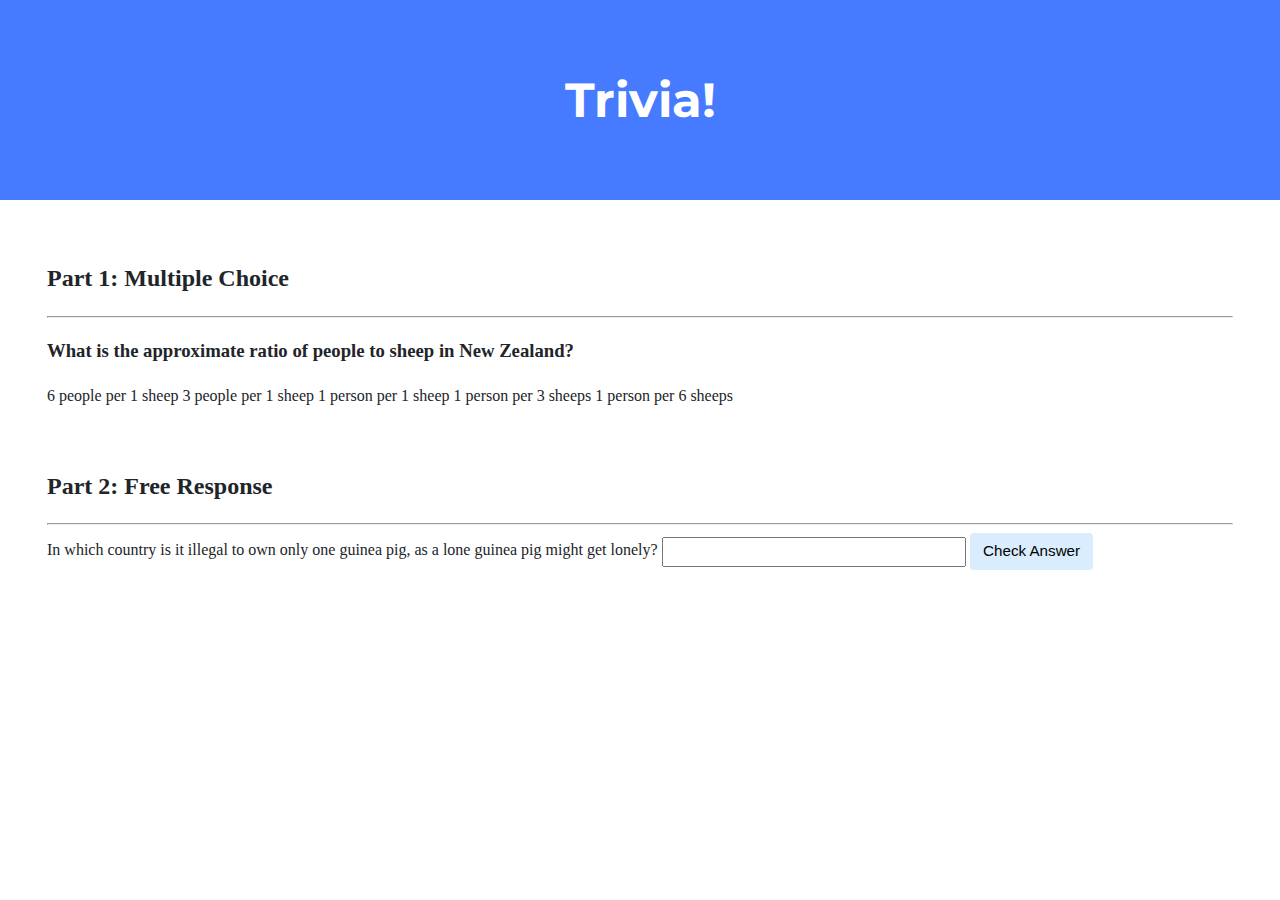
<file: trivia/index.html>
<!DOCTYPE html>

<html lang="en">
    <head>
        <link href="https://fonts.googleapis.com/css2?family=Montserrat:wght@500&display=swap" rel="stylesheet">
        <link href="styles.css" rel="stylesheet">
        <title>Trivia!</title>
        <script>
            document.addEventListener('DOMLoaded',function(){
                let correct_button = document.querySelector(#correct);
                let incorrect_buttons = document.querySelectorAll(.incorrect);
                let message = document.querySelector("message");

                correct_button.addEventListener('click',function(){
                    correct_button.style.backgroundColor = "green";
                    message.innerHTML = "Correct";
                });

                for (let i = 0; 1 < incorrect_buttons.length; i++){
                    incorrect_buttons[i].addEventListener('click'.function(){
                        incorrect_buttons[i].style.backgorundColor = "red"
                        message.innerHTML = "Incorrect";
                    })

                document.querySelector("#free-button").addEventListener('click',function(){
                    let input = document.querySelector("input");
                    let message_free = document.querySelector("#free-message");                   if (input.value == "Switzerland")
                    {
                        input.style.backgroundColor = "green";
                        message_free.InnerHTML= "Correct";
                    }
                    else
                    {
                        input.style.backgroundColor = "red";
                        message_free.InnerHTML= "Incorrect";
                    }
            });

            // TODO: Add code to check answers to questions
        </script>
    </head>
    <body>
        <div class="header">
            <h1>Trivia!</h1>
        </div>

        <div class="container">
            <div class="section">
                <h2>Part 1: Multiple Choice </h2>
                <hr>
                <!-- TODO: Add multiple choice question here -->
                <h3>What is the approximate ratio of people to sheep in New Zealand?</h3>
                <buttons class="incorrect">6 people per 1 sheep</buttons>
                <buttons class="incorrect">3 people per 1 sheep</buttons>
                <buttons class="incorrect">1 person per 1 sheep</buttons>
                <buttons class="incorrect">1 person per 3 sheeps</buttons>
                <buttons id="correct">1 person per 6 sheeps</buttons>
                <p id="message"></p>

            </div>

            <div class="section">
                <h2>Part 2: Free Response</h2>
                <hr>
                <!-- TODO: Add free response question here -->
                <h>In which country is it illegal to own only one guinea pig, as a lone guinea pig might get lonely?</h>
                <input type="text">
                <button id="free-button">Check Answer</button>
                <p id="free-message"></p>
            </div>
        </div>
    </body>
</html>
</file>
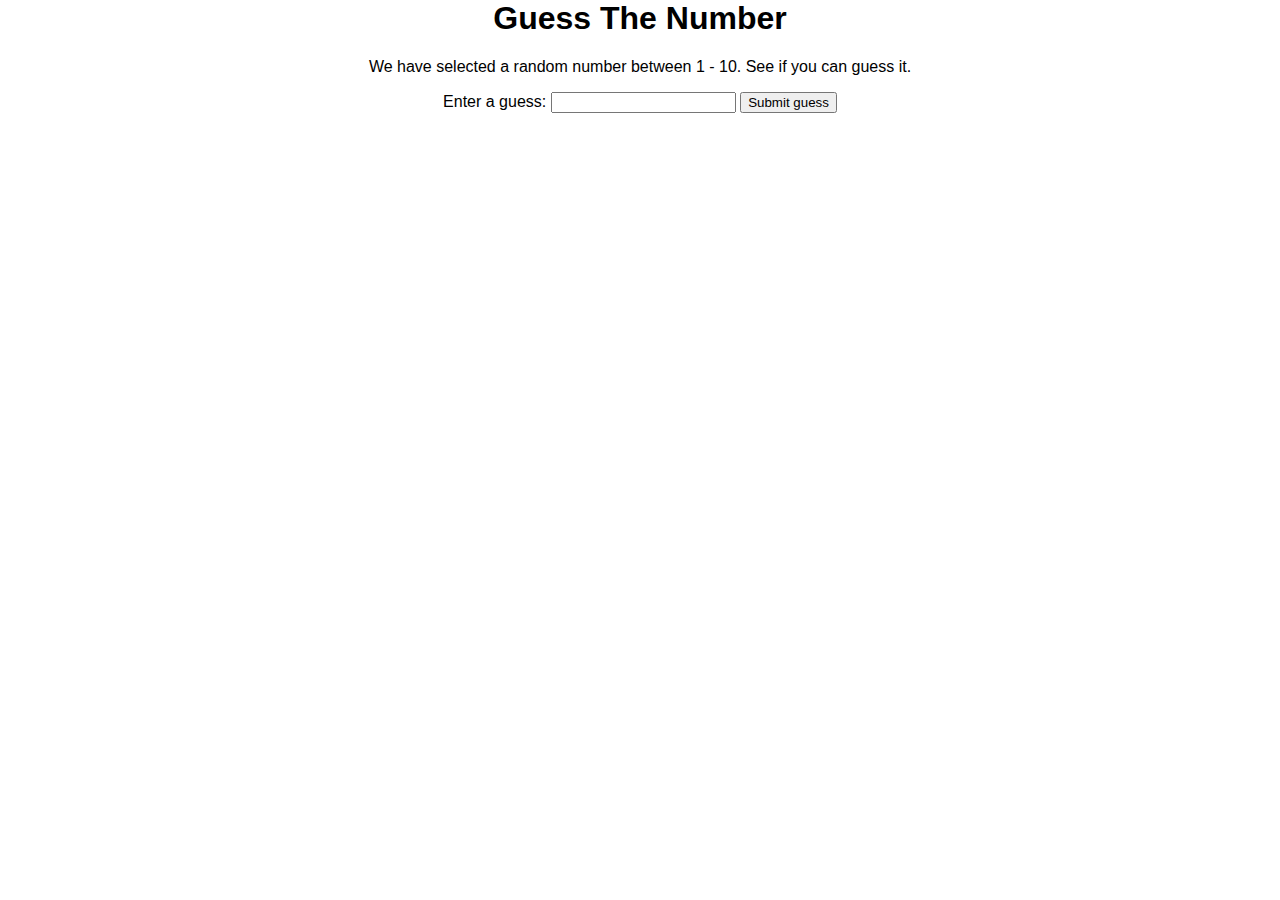
<file: homepage/Game.html>
<!DOCTYPE>
<html>
<style>
h1 {text-align: center;}
p {text-align: center;}
div {text-align: center;}
</style>

<head>
    <meta charset="utf-8">
    <title>Number Guessing Game</title>

    <style>
        html {
    font-family: sans-serif;
    }

        body {
    width: 50%;
    max-width: 800px;
    min-width: 480px;
    margin: 0 auto;
    }
    </style>
</head>

<body>
<h1>Guess The Number</h1>

<p>We have selected a random number between 1 - 10. See if you can guess it.</p>

<div class="form">
    <label for="guessField">Enter a guess: </label>
    <input type = "text" id = "guessField" class = "guessField">
    <input type = "submit" value = "Submit guess"
           class = "guessSubmit" id = "submitguess">
</div>

<script type = "text/javascript">

    // Random value generated
    var y = Math.floor(Math.random() * 10 + 1);

    // Counting the number of guesses
    // Made for correct Guess
    var guess = 1;

    document.getElementById("submitguess").onclick = function(){

   // Number guessed by user
   var x = document.getElementById("guessField").value;

   if(x == y)
   {
       alert("CONGRATULATIONS! YOU HAVE GUESSED IT RIGHT IN "
               + guess + " GUESS ");
   }
   else if(x > y) /* If guessed number is greater
                   than actual number */
   {
       guess++;
       alert("OOPS, SORRY! TRY A SMALLER NUMBER!");
   }
   else
   {
       guess++;
       alert("OOPS, SORRY! TRY A GREATER NUMBER!")
   }
}
</script>
</body>
</html>
</file>
<file: trivia/styles.css>
body {
  background-color: #fff;
  color: #212529;
  font-size: 1rem;
  font-weight: 400;
  line-height: 1.5;
  margin: 0;
  text-align: left;
}

.container {
  margin-left: auto;
  margin-right: auto;
  padding-left: 15px;
  padding-right: 15px;
}

.header {
  background-color: #477bff;
  color: #fff;
  margin-bottom: 2rem;
  padding: 2rem 1rem;
  text-align: center;
}

.section {
  padding: 0.5rem 2rem 1rem 2rem;
}

.section:hover {
  background-color: #f5f5f5;
  transition: color 2s ease-in-out, background-color 0.15s ease-in-out;
}

h1 {
  font-family: 'Montserrat', sans-serif;
  font-size: 48px;
}

button, input[type="submit"] {
  background-color: #d9edff;
  border: 1px solid transparent;
  border-radius: 0.25rem;
  font-size: 0.95rem;
  font-weight: 400;
  line-height: 1.5;
  padding: 0.375rem 0.75rem;
  text-align: center;
  transition: color 0.15s ease-in-out, background-color 0.15s ease-in-out, border-color 0.15s ease-in-out, box-shadow 0.15s ease-in-out;
  vertical-align: middle;
}


input[type="text"] {
  line-height: 1.8;
  width: 25%;
}

input[type="text"]:hover {
  background-color: #f5f5f5;
  transition: color 2s ease-in-out, background-color 0.15s ease-in-out;
}
</file>
